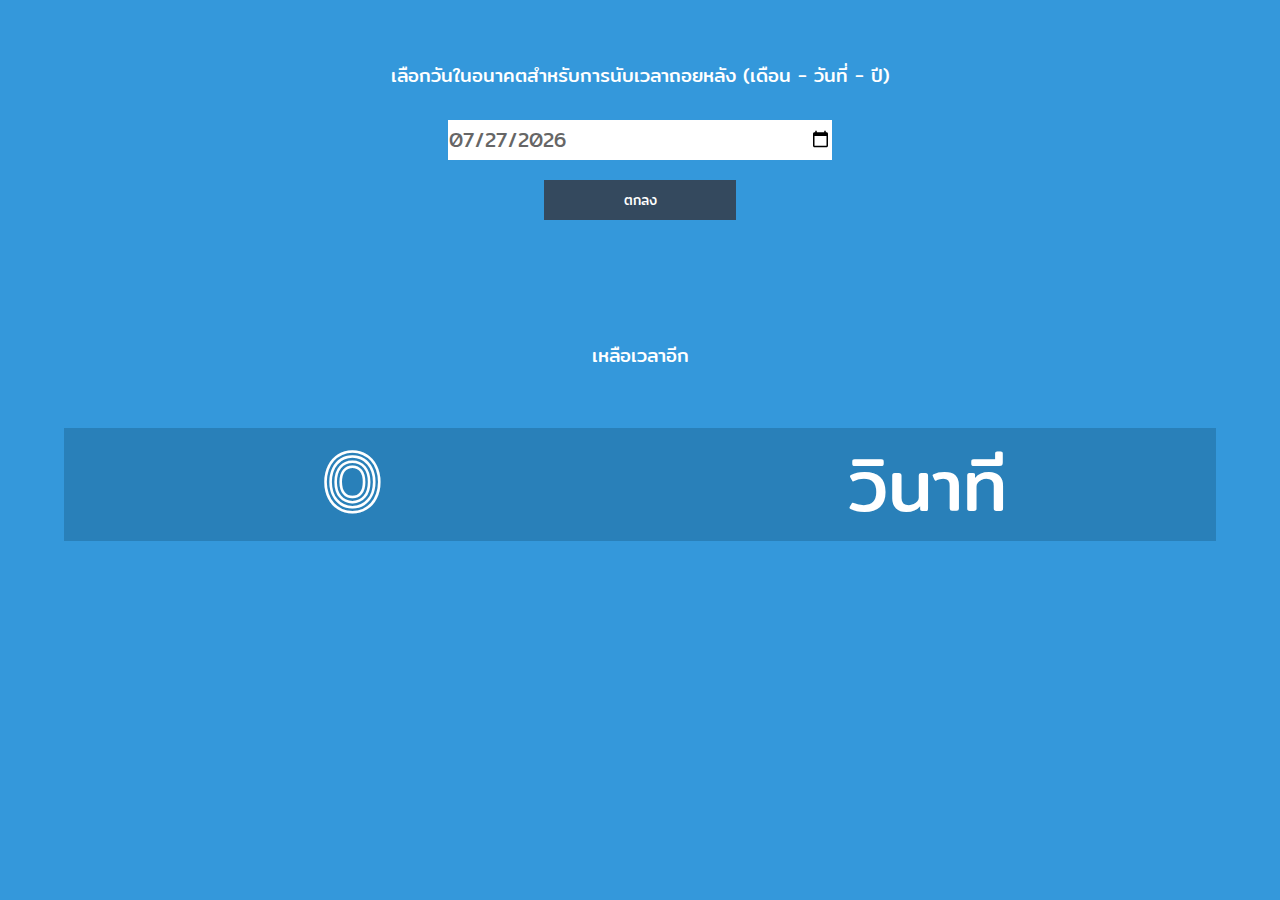
<file: CountDown/index.html>
<!DOCTYPE html>
<html lang="en">
<head>
    <meta charset="UTF-8">
    <meta name="viewport" content="width=device-width, initial-scale=1.0">
    <meta http-equiv="X-UA-Compatible" content="ie=edge">
    <title>Count Down</title>
    <link rel="stylesheet" type="text/css" href="style.css">
    <link href="https://fonts.googleapis.com/css?family=Mitr" rel="stylesheet">
    <link href="https://fonts.googleapis.com/css?family=Monoton" rel="stylesheet">
</head>
<body>
    <div class="dateInput">
        <h3>เลือกวันในอนาคตสำหรับการนับเวลาถอยหลัง (เดือน - วันที่ - ปี)</h3>
        <input type="date" id="dateInput" value=""><br/>
        <input type="submit" id="ok" value="ตกลง">
    </div>
    <div class="showCountdown">
        <h3 id="cText">เหลือเวลาอีก</h3><br/>
        <div class="showTime">
            <h1 id="result">0</h1>
            <h1 id="seconds-unit">วินาที</h1>
        </div>
    </div>
    <script src="script.js"></script>
</body>
</html>
</file>
<file: CountDown/style.css>
*{
    margin: 0;
    padding: 0;
    border: 0;
}
body{
    margin: 0;
    border: 0;
    padding: 0;
    background-color: #3498db;
}
h1{
    font-size: 450%;
    font-family: 'Monoton', cursive;
    font-weight: normal;
    color: white;
}
h3{
    font-family: 'Mitr', sans-serif;
    color: white;
    font-weight: normal;
}

.dateInput{
    width: 100%;
    height: 270px;
    margin: 0;
    text-align: center;
    padding-top: 60px;
}
input[type='date']{
    width: 30%;
    height: 40px;
    font-size: 120%;
    color: #666666;
    margin-top: 30px;
    margin-bottom: 20px;
    font-family: 'Mitr', sans-serif;
}
input[type='submit']{
    width: 15%;
    height: 40px;
    font-family: 'Mitr', sans-serif;
    background-color: #34495e;
    color: white;
}
input[type='submit']:hover{
    background-color: #2c3e50;
    color: white;
}
.showCountdown{
    width: 90%;
    margin: 0 auto;
    height: 200px;
    text-align: center;
    padding-top: 10px;
}
.showTime{
    margin-top: 40px;
    display: flex;
}
#result{
    flex: 1;
    background-color: #2980b9;
}
#seconds-unit{
    flex: 1;
    background-color: #2980b9;
    font-family: 'Mitr', sans-serif;
}
</file>
